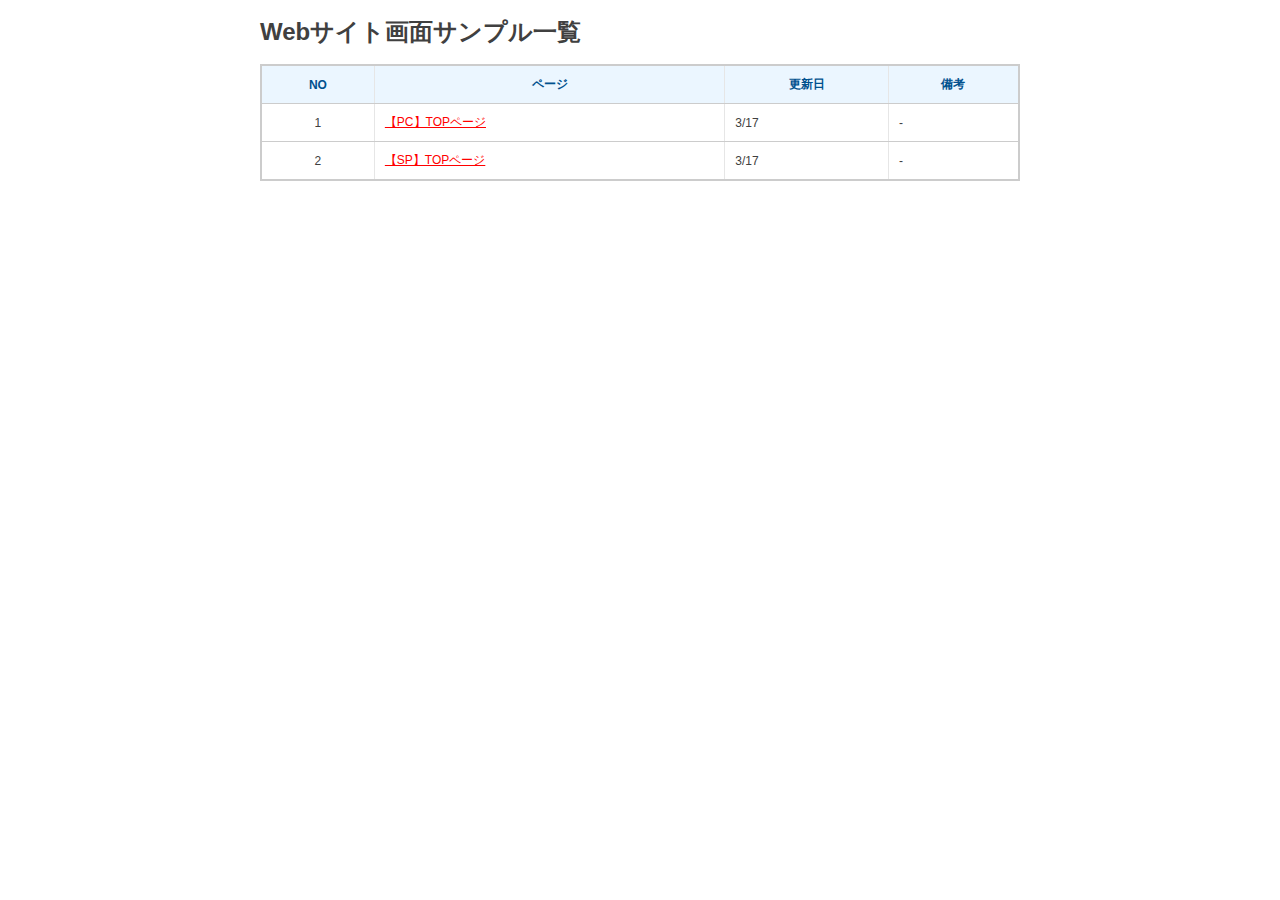
<file: index.html>
<!DOCTYPE HTML>
<html lang="ja">
<head>
    <meta charset="UTF-8">
    <title>画面サンプル一覧</title>
    <meta http-equiv="X-UA-Compatible" content="IE=Edge">
    <meta name="viewport" content="initial-scale=1.0">
    <link rel="stylesheet" href="css/styles.css">
    <script src="js/jquery-3.1.1.min.js"></script>
    <script src="js/scripts.js"></script>
</head>

<body>

    <div class="l-wrapper">

        <h1>Webサイト画面サンプル一覧</h1>

        <table class="p-table">
            <thead>
                <tr>
                    <th>NO</th>
                    <th>ページ</th>
                    <th>更新日</th>
                    <th>備考</th>
                </tr>
            </thead>
            <tbody>
                <tr>
                    <td class="u-align-center">1</td>
                    <td><a href="v1/top.html">【PC】TOPページ</a></td>
                    <td>3/17</td>
                    <td>-</td>
                </tr>
                <tr>
                    <td class="u-align-center">2</td>
                    <td><a href="v1/sp_top.html">【SP】TOPページ</a></td>
                    <td>3/17</td>
                    <td>-</td>
                </tr>
            </tbody>
        </table>

    <!-- /.l-wrapper --></div>

</body>
</html>
</file>
<file: css/styles.css>
@charset "UTF-8";

/*! normalize.css v4.1.1 | MIT License | github.com/necolas/normalize.css */
html{-ms-text-size-adjust:100%;-webkit-text-size-adjust:100%}body{margin:0}article,aside,details,figcaption,figure,footer,header,main,menu,nav,section,summary{display:block}audio,canvas,progress,video{display:inline-block}audio:not([controls]){display:none;height:0}progress{vertical-align:baseline}template,[hidden]{display:none}a{background-color:transparent;-webkit-text-decoration-skip:objects}a:active,a:hover{outline-width:0}abbr[title]{border-bottom:none;text-decoration:underline;text-decoration:underline dotted}b,strong{font-weight:inherit;font-weight:bolder}dfn{font-style:italic}h1{font-size:2em;margin:.67em 0}mark{background-color:#ff0;color:#000}small{font-size:80%}sub,sup{font-size:75%;line-height:0;position:relative;vertical-align:baseline}sub{bottom:-.25em}sup{top:-.5em}img{border-style:none}svg:not(:root){overflow:hidden}code,kbd,pre,samp{font-family:monospace,monospace;font-size:1em}figure{margin:1em 40px}hr{box-sizing:content-box;height:0;overflow:visible}button,input,select,textarea{font:inherit;margin:0}optgroup{font-weight:700}button,input{overflow:visible}button,select{text-transform:none}button,html [type="button"],[type="reset"],[type="submit"]{-webkit-appearance:button}button::-moz-focus-inner,[type="button"]::-moz-focus-inner,[type="reset"]::-moz-focus-inner,[type="submit"]::-moz-focus-inner{border-style:none;padding:0}button:-moz-focusring,[type="button"]:-moz-focusring,[type="reset"]:-moz-focusring,[type="submit"]:-moz-focusring{outline:1px dotted ButtonText}fieldset{border:1px solid silver;margin:0 2px;padding:.35em .625em .75em}legend{box-sizing:border-box;color:inherit;display:table;max-width:100%;padding:0;white-space:normal}textarea{overflow:auto}[type="checkbox"],[type="radio"]{box-sizing:border-box;padding:0}[type="number"]::-webkit-inner-spin-button,[type="number"]::-webkit-outer-spin-button{height:auto}[type="search"]{-webkit-appearance:textfield;outline-offset:-2px}[type="search"]::-webkit-search-cancel-button,[type="search"]::-webkit-search-decoration{-webkit-appearance:none}::-webkit-input-placeholder{color:inherit;opacity:.54}::-webkit-file-upload-button{-webkit-appearance:button;font:inherit}


/* --------------------------------------- */
/* Base */
/* --------------------------------------- */

html {
    -moz-box-sizing: border-box;
    -webkit-box-sizing: border-box;
    box-sizing: border-box;
}

*,
*:before,
*:after {
    -moz-box-sizing: border-box;
    -webkit-box-sizing: border-box;
    box-sizing: border-box;
}

html {
    color: #404040;
    font-family: 'Hiragino Kaku Gothic Pro', 'ヒラギノ角ゴ Pro', Meiryo, 'メイリオ', Verdana, 'ＭＳ Ｐゴシック', sans-serif;
    font-size: .75rem;
}

a {
    color: #f00;
    text-decoration: underline;
    -webkit-transition: color 200ms ease;
    -ms-transition: color 200ms ease;
    transition: color 200ms ease;
}

body a:hover {
    color: #00f;
    text-decoration: none;
}


/* 一覧 */
.l-wrapper {
    margin: 0 auto;
    padding: 0 20px;
    max-width: 800px;
}


/* 個別 */
.l-detail {
    text-align: center;
}


/* SP個別 */
.l-sp-detail {
    text-align: center;
}
.l-sp-detail img {
    width: 100%;
}


/* テーブル */
.p-table {
    width: 100%;
    margin: 10px 0;
    border: 2px solid #ccc;
    border-collapse: collapse;
    border-spacing: 0;
    background: #fff;
}
.p-table th,
.p-table td {
    padding: 10px;
    border-bottom: 1px solid #ccc;
    border-left: 1px solid #e6e6e6;
}
.p-table th:first-child,
.p-table td:first-child {
    border-left: none;
}
.p-table th {
    color: #00518e;
    background: #ebf6ff;
}
.p-table th[rowspan]:not(:last-child),
.p-table td[rowspan]:not(:last-child) {
    border-right: 1px solid #e6e6e6;
}
.p-table tr:hover td,
.p-table tr:hover th {
    background: #f6f6f6;
}



/* ユーティリティ */
.u-mt-0 {
    margin-top: 0 !important;
}
.u-mt-10 {
    margin-top: 10px !important;
}
.u-mt-20 {
    margin-top: 20px !important;
}
.u-mt-30 {
    margin-top: 30px !important;
}
.u-mt-40 {
    margin-top: 40px !important;
}
.u-mt-50 {
    margin-top: 50px !important;
}
.u-mt-60 {
    margin-top: 60px !important;
}
.u-mt-70 {
    margin-top: 70px !important;
}
.u-mt-80 {
    margin-top: 80px !important;
}
.u-mt-90 {
    margin-top: 90px !important;
}
.u-mt-100 {
    margin-top: 100px !important;
}
.u-mr-0 {
    margin-right: 0 !important;
}
.u-mr-10 {
    margin-right: 10px !important;
}
.u-mr-20 {
    margin-right: 20px !important;
}
.u-mr-30 {
    margin-right: 30px !important;
}
.u-mr-40 {
    margin-right: 40px !important;
}
.u-mr-50 {
    margin-right: 50px !important;
}
.u-mr-60 {
    margin-right: 60px !important;
}
.u-mr-70 {
    margin-right: 70px !important;
}
.u-mr-80 {
    margin-right: 80px !important;
}
.u-mr-90 {
    margin-right: 90px !important;
}
.u-mr-100 {
    margin-right: 100px !important;
}
.u-mb-0 {
    margin-bottom: 0 !important;
}
.u-mb-10 {
    margin-bottom: 10px !important;
}
.u-mb-20 {
    margin-bottom: 20px !important;
}
.u-mb-30 {
    margin-bottom: 30px !important;
}
.u-mb-40 {
    margin-bottom: 40px !important;
}
.u-mb-50 {
    margin-bottom: 50px !important;
}
.u-mb-60 {
    margin-bottom: 60px !important;
}
.u-mb-70 {
    margin-bottom: 70px !important;
}
.u-mb-80 {
    margin-bottom: 80px !important;
}
.u-mb-90 {
    margin-bottom: 90px !important;
}
.u-mb-100 {
    margin-bottom: 100px !important;
}
.u-ml-0 {
    margin-left: 0 !important;
}
.u-ml-10 {
    margin-left: 10px !important;
}
.u-ml-20 {
    margin-left: 20px !important;
}
.u-ml-30 {
    margin-left: 30px !important;
}
.u-ml-40 {
    margin-left: 40px !important;
}
.u-ml-50 {
    margin-left: 50px !important;
}
.u-ml-60 {
    margin-left: 60px !important;
}
.u-ml-70 {
    margin-left: 70px !important;
}
.u-ml-80 {
    margin-left: 80px !important;
}
.u-ml-90 {
    margin-left: 90px !important;
}
.u-ml-100 {
    margin-left: 100px !important;
}

.u-align-left {
    text-align: left !important;
}
.u-align-center {
    text-align: center !important;
}
.u-align-right {
    text-align: right !important;
}

.u-valign-top {
    vertical-align: top !important;
}
.u-valign-middle {
    vertical-align: middle !important;
}
.u-valign-bottom {
    vertical-align: bottom !important;
}

.u-text-smaller {
    font-size: .75em !important; /* 16px * 0.75 = 12px */
}
.u-text-small {
    font-size: .875em !important; /* 16px * 0.875 = 14px */
}
.u-text-large {
    font-size: 1.125em !important; /* 16px * 0.875 = 18px */
}
.u-text-larger {
    font-size: 1.3125em !important; /* 16px * 1.3125 = 21px */
}
.u-text-weight-normal {
    font-weight: normal !important;
}
.u-text-weight-bold {
    font-weight: bold !important;
}
.u-text-underline {
    text-decoration: underline !important;
}
.u-text-red {
    color: #f00 !important;
}
.u-text-gray {
    color: #999 !important;
}

.u-background-attention {
    background: #ffffcb !important;
}
.u-background-off {
    background: #f1f1f1 !important;
}

.u-border-emphasis {
    border: 3px solid #f00 !important;
}

/* フロート */
.u-float-left {
    float: left !important;
    margin-top: 0;
    margin-right: 20px;
    margin-bottom: 0;
}
.u-float-right {
    float: right !important;
    margin-top: 0;
    margin-bottom: 0;
    margin-left: 20px;
}
.u-clear {
    clear: both !important;
}
.u-clearfix::after {
    content: "";
    display: block;
    clear: both;
}

/* アイコン画像 */
.u-icon-image {
    margin: 0 0 0 10px !important;
    vertical-align: middle !important;
}
</file>
